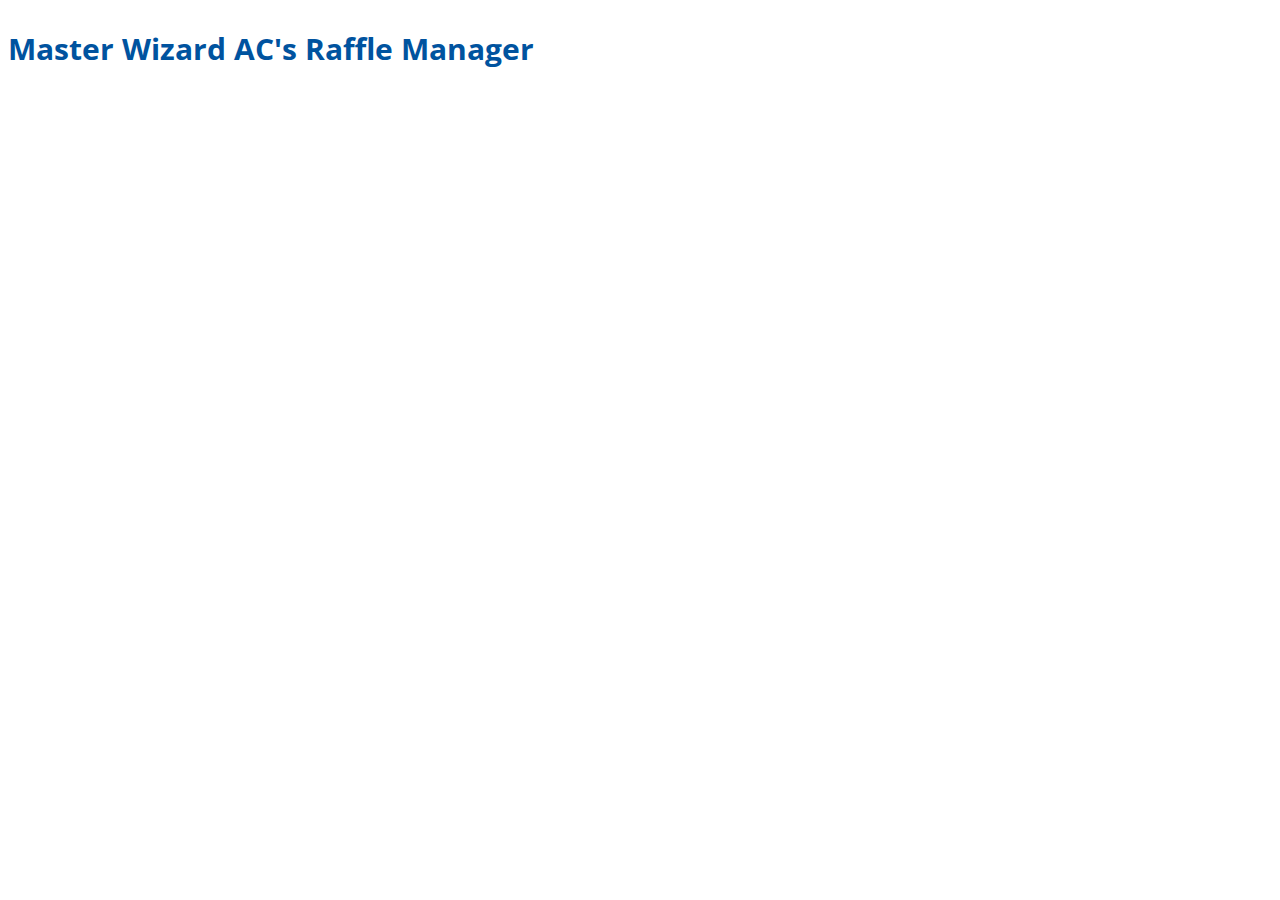
<file: header.html>
<!DOCTYPE html>
<html>
<head>
    <link href="static/main.css" rel="stylesheet" type="text/css">
    <link href='https://fonts.googleapis.com/css?family=Open+Sans' rel='stylesheet' type='text/css'>
    <script src="static/jquery-3.2.1.min.js"></script>
    <script src="static/raffle.js"></script>
    <title>ESO Raffle</title>
</head>
<body>
    <header>
        <h1>Master Wizard AC's Raffle Manager</h1>
    </header>
    <div id="wrapperDiv">
</file>
<file: static/main.css>
html {
    font-size: 15px; /* px means 'pixels': the base font size is now 10 pixels high  */
    font-family: 'Open Sans', sans-serif;
}

main div {
    margin-top: 10px;
    margin-left: 0 auto;
    margin-right: 0 auto;
}

.section {
    width: 650px;
}

.contentHead {
    width: 650px;
    background-color: #dcdcdc;
}

.contentBlock {
    width: 650px;
    padding: 0px;
}

.rlpadding {
    padding-left: 20px;
}

.hidden {
    display: none;
}

h1 {
    margin: 0;
    padding: 20px 0;
    color: #00539F;
}

form {
    display: table;
    margin: 0px;
}

form h3 {
    width: 300px;
    display: table-row;
    text-align: left;
}

form div {
    display: table-row;
    margin: 0px;
    padding: 0px;
}

form label, form input, form select, form button {
    display: table-cell;
}

form label {
    width: 200px;
    padding-right; 5%;
    text-align: left;
}

form input, form select {
    width: 300px;
}

form p {
    display: table-cell;
    color: #999;
    font-style: italic;
    text-align: left;
    width: 650px;
}
</file>
